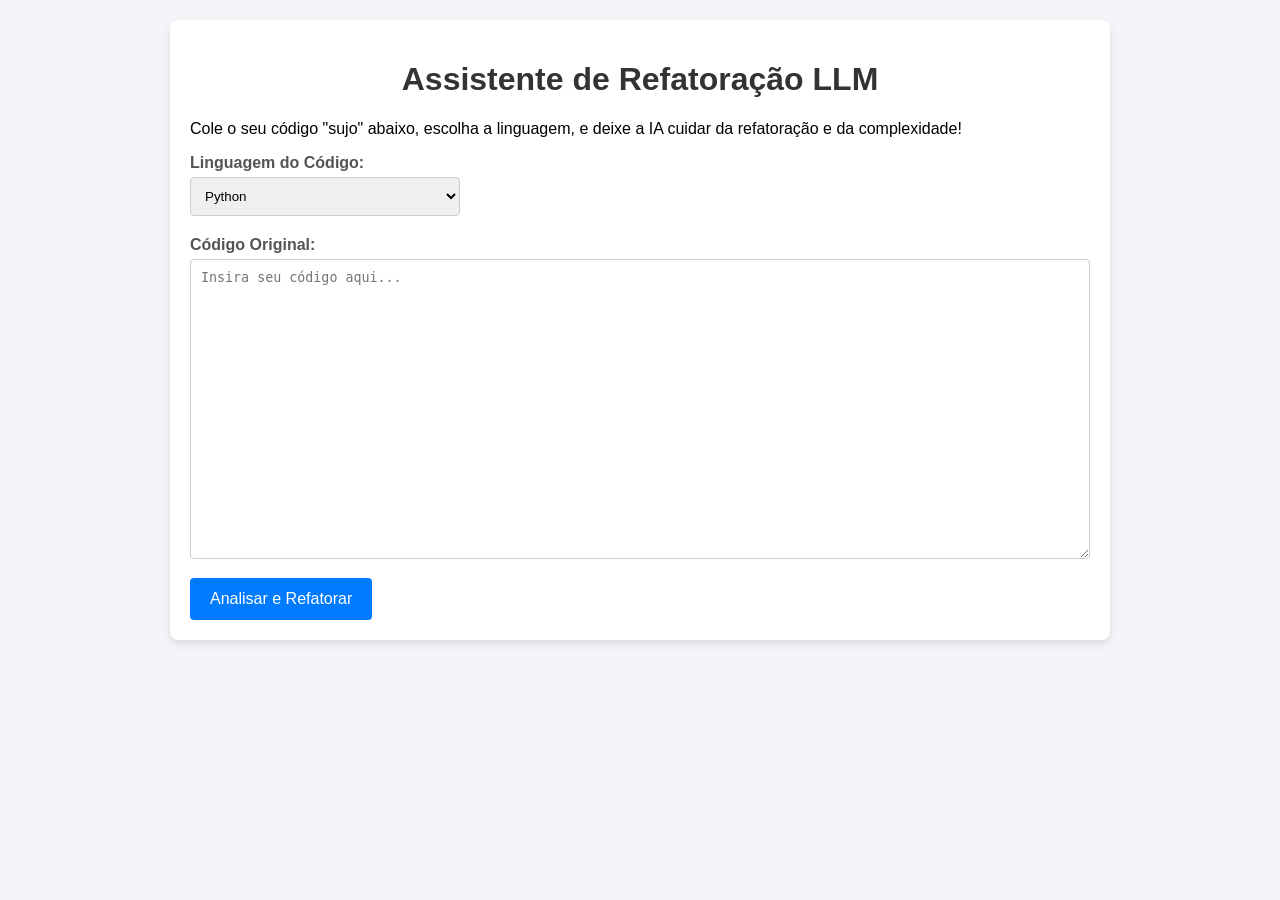
<file: front/index.html>
<!DOCTYPE html>
<html lang="pt-BR">
<head>
    <meta charset="UTF-8">
    <meta name="viewport" content="width=device-width, initial-scale=1.0">
    <title>Assistente de Refatoração LLM</title>
    <style>
        body { font-family: Arial, sans-serif; margin: 20px; background-color: #f4f4f9; }
        .container { max-width: 900px; margin: 0 auto; background: #fff; padding: 20px; border-radius: 8px; box-shadow: 0 4px 8px rgba(0,0,0,0.1); }
        h1 { color: #333; text-align: center; }
        textarea { width: 100%; height: 300px; padding: 10px; margin-bottom: 15px; border: 1px solid #ccc; border-radius: 4px; box-sizing: border-box; resize: vertical; font-family: monospace; }
        label { display: block; margin-bottom: 5px; font-weight: bold; color: #555; }
        select { padding: 10px; border: 1px solid #ccc; border-radius: 4px; margin-bottom: 20px; width: 30%; }
        button { background-color: #007bff; color: white; padding: 12px 20px; border: none; border-radius: 4px; cursor: pointer; font-size: 16px; transition: background-color 0.3s; }
        button:hover { background-color: #0056b3; }
    </style>
</head>
<body>
    <div class="container">
        <h1>Assistente de Refatoração LLM</h1>
        <p>Cole o seu código "sujo" abaixo, escolha a linguagem, e deixe a IA cuidar da refatoração e da complexidade!</p>
        
        <form action="/refatorar" method="POST">
            
            <label for="linguagem">Linguagem do Código:</label>
            <select name="linguagem" id="linguagem" required>
                <option value="Python">Python</option>
                <option value="Java">Java</option>
                <option value="JavaScript">JavaScript</option>
                <option value="C#">C#</option>
                <option value="Any">Outra/Genérica</option>
            </select>
            
            <label for="codigo_original">Código Original:</label>
            <textarea name="codigo_original" id="codigo_original" placeholder="Insira seu código aqui..." required></textarea>
            
            <button type="submit">Analisar e Refatorar</button>
        </form>
    </div>
</body>
</html>
</file>
